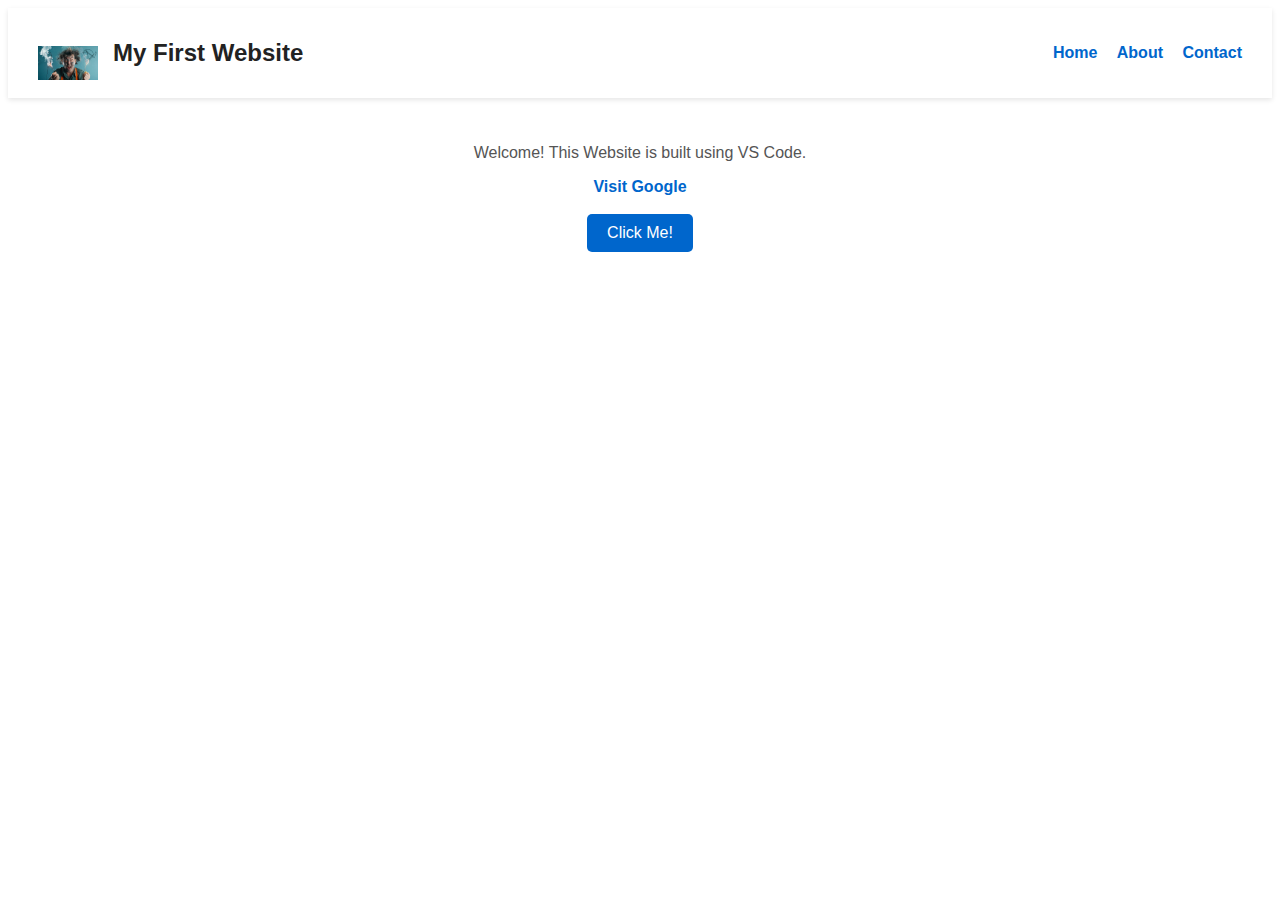
<file: index.html>
<!DOCTYPE html>
<html>
<head>
    <meta name="viewport"
    content="width=device-width,initial-scale=1.0"
    >
    <title>My First Website</title>
    <link rel="stylesheet" href="style.css">
    </head>
    <body>
       <header class="header">
        <img src="logo.png.jpeg" class="logo">
        <h1 class="site-title">My First Website</h1>

        <nav class="nav">
            <a href="index.html">Home</a>
            <a href="about.html">About</a>
            <a href="contact.html">Contact</a>
        </nav>
       </header>

       <main>
        <p>Welcome! This Website is built using VS Code.</p>

        <a href="https://google.com"
        class="link">Visit Google</a>

        <br><br>

        <button class="btn" id="magicBtn">Click Me!</button>
        <p id="message"></p>
       </main>
        </p>

    <script src="script.js"></script>
</body>
    </html>
</file>
<file: style.css>
Css
main {
    padding: 30px;
    font-size: 16px;
    color: #555;

    opacity: 0;
    animation: fadeIn 1s forwards;
}

@keyframes fadeIn {
    to {
        opacity: 1;
    }
}
body {
    font-family: Arial, Helvetica, sans-serif;
    text-align: center;
    background-color: f4f4f4;
}

h1 {
    color: #222;
}

p {
    color: #555;
    font-size: 16px;
}

img {
    margin-top: 20px;
    width: 120px;
}
/* Header styling */
.header {
    display: flex;
    align-items: center;
    padding: 15px 30px;
    background-color: #ffffff;
    box-shadow: 0 2px 5px rgba(0, 0, 0, 0.1);
}

/* Logo */
.logo {
    width: 60px;
    margin-right: 15px;

    /* transition for smooth rotation */
    transition: transform 0.3s ease;
}

.logo:hover {
    transform: rotate(15deg);
}

/*Website title */
.site-title {
    font-size: 24px;
    color: #222;
}

/*Page content */
main {
    padding: 30px;
    font-size: 16px;
}

/* Link styling */
.link {
    text-decoration: none;
    color: #0066cc;
    font-weight: bold;

    /* Add transition */
    transition: color 0.3s ease;
}

.link:hover {
    color: #ff6600; /* changes color on hover */
}

/* Button styling */
.btn {
    background-color: #0066cc;
    color: white;
    border: none;
    padding: 10px 20px;
    font-size: 16px;
    border-radius: 5px;
    cursor: pointer;

    /* Add smooth animation */
    transition: background-color 0.3s ease,transform 0.3s ease;
}

.btn:hover {
    background-color: #004999;
}

/* Mobile responsiveness */
@media (max-width: 600px) {

    .header {
        flex-direction: column;
        text-align: center;
    }

    .logo {
        margin-bottom: 10px;
    }

    .site-title {
        font-size: 20px;
    }

    main {
        padding: 20px;
    }
}

/* Navigation styling */
.nav {
    margin-left: auto;
}

.nav a {
    margin-left: 15px;
    text-decoration: none;
    color: #0066cc;
    font-weight: bold;
}

.nav a:hover {
    text-decoration: underline;
}

@media (max-width: 600px) {
    .nav {
        margin-left: 0;
        margin-top: 10px;
    }

    .nav a {
        display: block;
        margin: 5px 0;
    }
}
</file>
